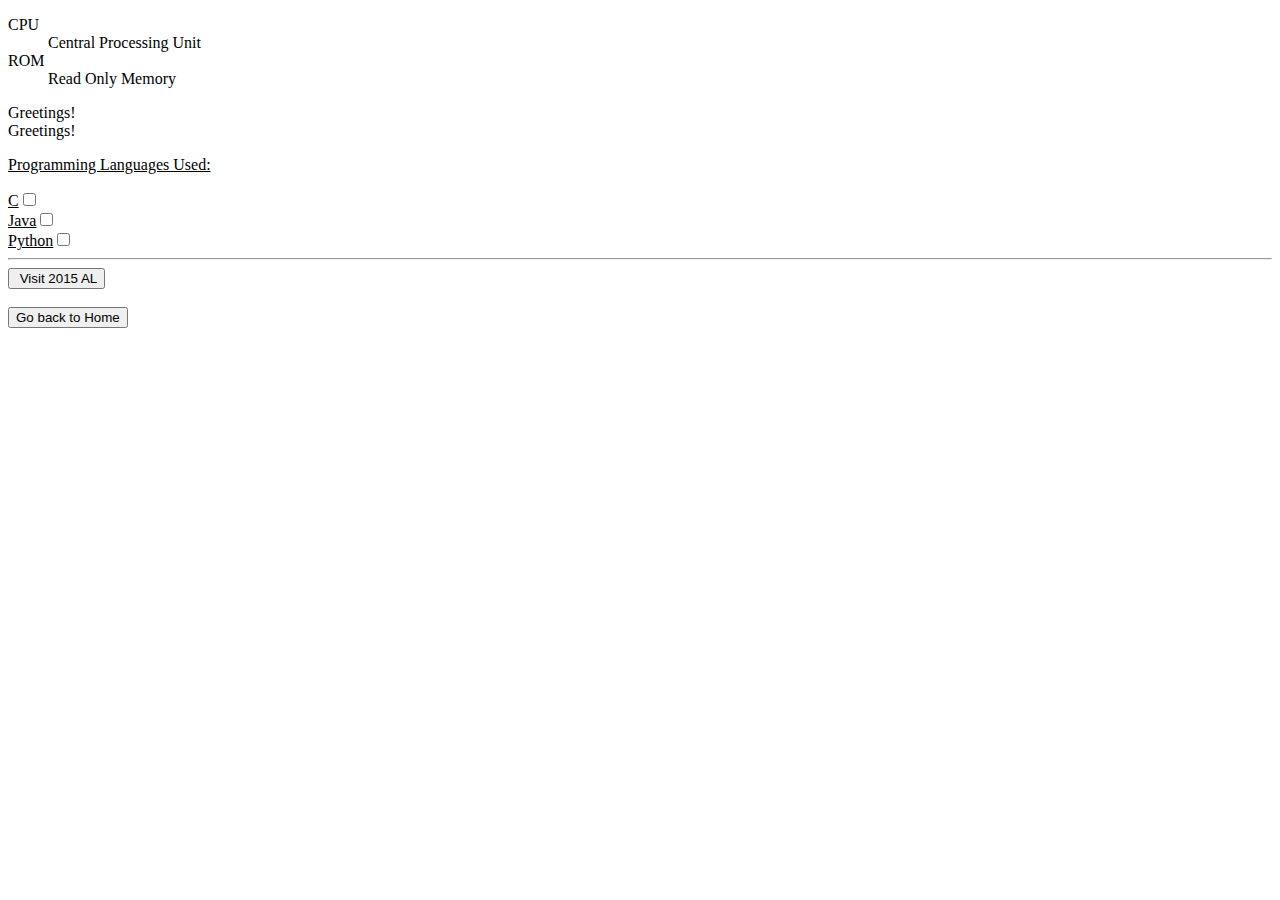
<file: 2014.html>
<!DOCTYPE html>
<html lang="en">

<head>
    <meta charset="UTF-8">
    <meta name="viewport" content="width=device-width, initial-scale=1.0">
    <title>2014 AL</title>
</head>

<body>
    <dl>
        <dt>CPU</dt>
        <dd>Central Processing Unit</dd>
        <dt>ROM</dt>
        <dd>Read Only Memory</dd>
    </dl>

    <abc>Greetings!</abc> <br>
    </u>Greetings!<u>

<form>
    <p>Programming Languages Used:</p>
    C<input type="checkbox" name="Pro1" value="c"><br>
    Java<input type="checkbox" name="Pro2" value="java"><br>
    Python<input type="checkbox" name="Pro3" value="python">
</form>
<hr>

    <a href="2015.html"><input type="button" value=" Visit 2015 AL"></a><br><br>
    <a href="index.html"><input type="button" value="Go back to Home"></a>

</body>

</html>
</file>
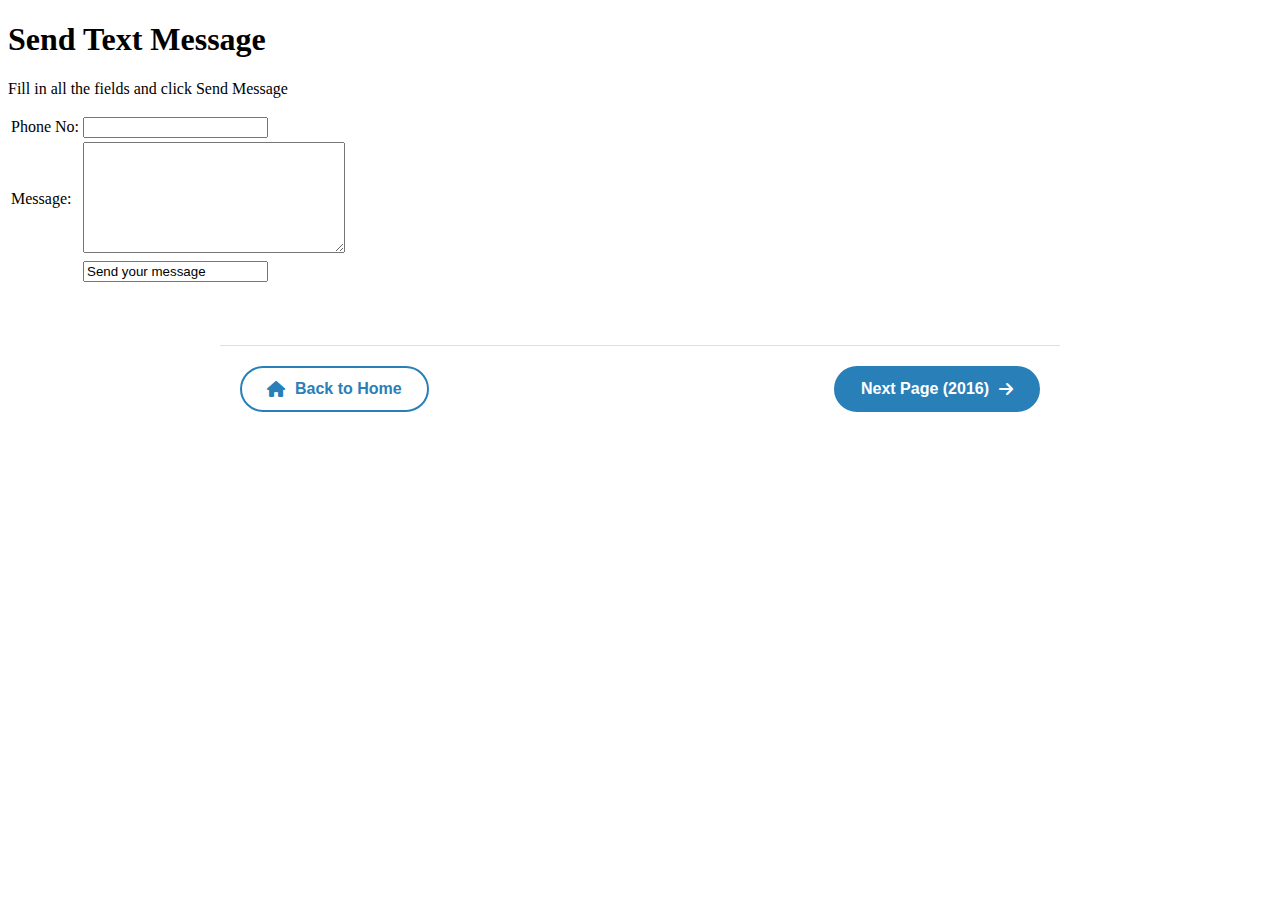
<file: 2015.html>
<!DOCTYPE html>
<html lang="en">

<head>
    <meta charset="UTF-8">
    <meta name="viewport" content="width=device-width, initial-scale=1.0">
    <title>2015 AL</title>
    <!-- Add these lines inside the <head> tag of each answer page -->
    <link rel="stylesheet" href="https://cdnjs.cloudflare.com/ajax/libs/font-awesome/6.5.1/css/all.min.css">
    <link rel="stylesheet" href="navigation.css">
</head>

<body>
    
    <h1> Send Text Message</h1>
    <p>Fill in all the fields and click Send Message</p>
    <form accept="" method="post">
        <table>
            <tr>
                <td>Phone No:</td>
                <td> <input type="text" name="phone" size="20"></td>
            </tr>
            <tr>
                <td>Message:</td>
                <td><textarea name="message" rows="7" cols="30"></textarea></td>
            </tr>
            <tr>
                <td></td>
                <td><input type="send" value="Send your message"></td>
            </tr>
        </table>

<div class="page-navigation">
        <!-- This button always links back to the homepage -->
        <a href="index.html" class="nav-button home">
            <i class="fas fa-home"></i>
            Back to Home
        </a>

        <!-- IMPORTANT: Change this link for each page -->
        <a href="2016.html" class="nav-button next">
            Next Page (2016)
            <i class="fas fa-arrow-right"></i>
        </a>
    </div>
</body>

</html>
</file>
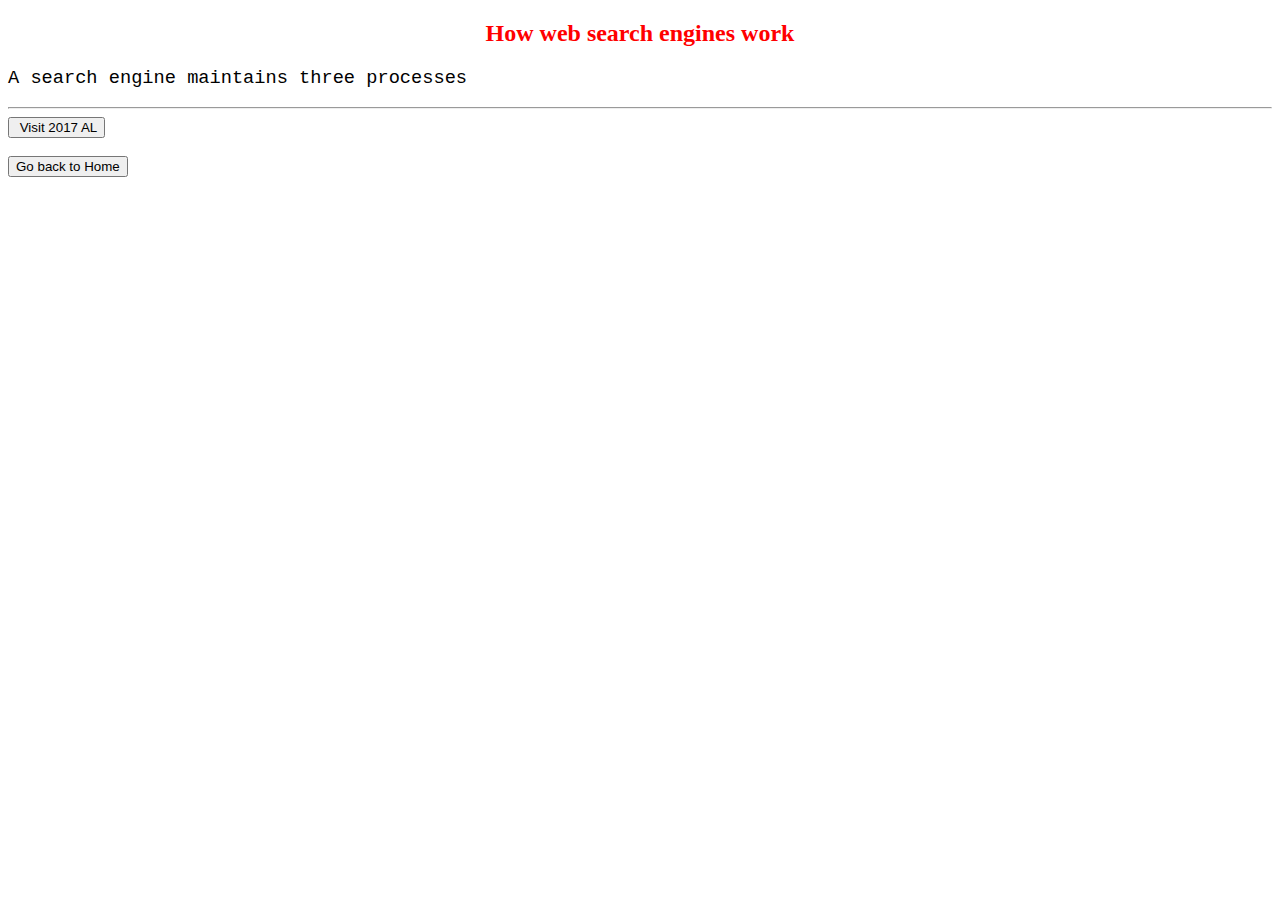
<file: 2016.html>
<!DOCTYPE html>
<html lang="en">

<head>
    <meta charset="UTF-8">
    <meta name="viewport" content="width=device-width, initial-scale=1.0">
    <title>2016 AL</title>
    <!-- Add these lines inside the <head> tag of each answer page -->
    <link rel="stylesheet" href="https://cdnjs.cloudflare.com/ajax/libs/font-awesome/6.5.1/css/all.min.css">
    <link rel="stylesheet" href="navigation.css">
    <style>
        h2 {
            color: red;
            text-align: center;
        }

        p {
            font-family: 'Courier New', Courier, monospace;
            font-size: 14pt;
        }
    </style>
</head>

<body>
    <h2>How web search engines work</h2>
    <p>A search engine maintains three processes</p>

    <hr>

    <a href="2017.html"><input type="button" value=" Visit 2017 AL"></a><br><br>
    <a href="index.html"><input type="button" value="Go back to Home"></a>
</body>

</html>
</file>
<file: navigation.css>
/* ============================================= */
/* ==  STYLES FOR ANSWER PAGES                  == */
/* ==  By Hasindu Ohasa                         == */
/* ============================================= */

/* --- Variables to match your homepage's theme --- */
:root {
    --primary-color: #2980b9; /* The professional blue */
    --dark-color: #2c3e50;    /* The dark slate blue */
    --card-background: #ffffff;
    --light-text-color: #ffffff;
    --text-color: #333;
}

/* 
=================================================
  NEW: STYLES FOR THE PAGE HEADER
=================================================
*/

.page-header {
    text-align: center;
    padding: 40px 20px;
    margin-bottom: 40px;
    border-bottom: 1px solid #e0e0e0;
}

.page-header h1 {
    font-family: 'Poppins', sans-serif;
    font-size: 2.8rem;
    color: var(--dark-color);
    margin: 0;
}

.page-header .page-subtitle {
    font-family: 'Poppins', sans-serif;
    font-size: 1.5rem;
    font-weight: 400;
    color: var(--primary-color);
    margin-top: 10px;
}


/* 
=================================================
  STYLES FOR PAGE NAVIGATION BUTTONS
=================================================
*/

/* --- The container for the buttons --- */
.page-navigation {
    display: flex;
    justify-content: space-between;
    align-items: center;
    flex-wrap: wrap; 
    gap: 20px;
    max-width: 800px;
    margin: 60px auto 40px auto;
    padding: 20px;
    border-top: 1px solid #e0e0e0;
}

/* --- Base style for both buttons --- */
.nav-button {
    display: inline-flex;
    align-items: center;
    gap: 10px;
    padding: 12px 25px;
    font-family: 'Poppins', sans-serif;
    font-size: 1rem;
    font-weight: 600;
    text-decoration: none;
    border-radius: 50px;
    border: 2px solid transparent;
    cursor: pointer;
    transition: all 0.3s ease;
}

/* --- Style for the "Home" button --- */
.nav-button.home {
    color: var(--primary-color);
    background-color: transparent;
    border-color: var(--primary-color);
}

.nav-button.home:hover {
    background-color: var(--primary-color);
    color: var(--light-text-color);
    transform: translateY(-3px);
    box-shadow: 0 4px 15px rgba(41, 128, 185, 0.2);
}

/* --- Style for the "Next Page" button --- */
.nav-button.next {
    color: var(--light-text-color);
    background-color: var(--primary-color);
    border-color: var(--primary-color);
}

.nav-button.next:hover {
    background-color: var(--dark-color);
    border-color: var(--dark-color);
    transform: translateY(-3px);
    box-shadow: 0 4px 15px rgba(44, 62, 80, 0.3);
}

/* --- Responsive adjustments --- */
@media (max-width: 600px) {
    .page-header h1 {
        font-size: 2.2rem;
    }
    .page-header .page-subtitle {
        font-size: 1.2rem;
    }

    .page-navigation {
        justify-content: center;
    }

    .nav-button {
        width: 100%;
        justify-content: center;
        padding: 15px 20px;
    }
}
</file>
